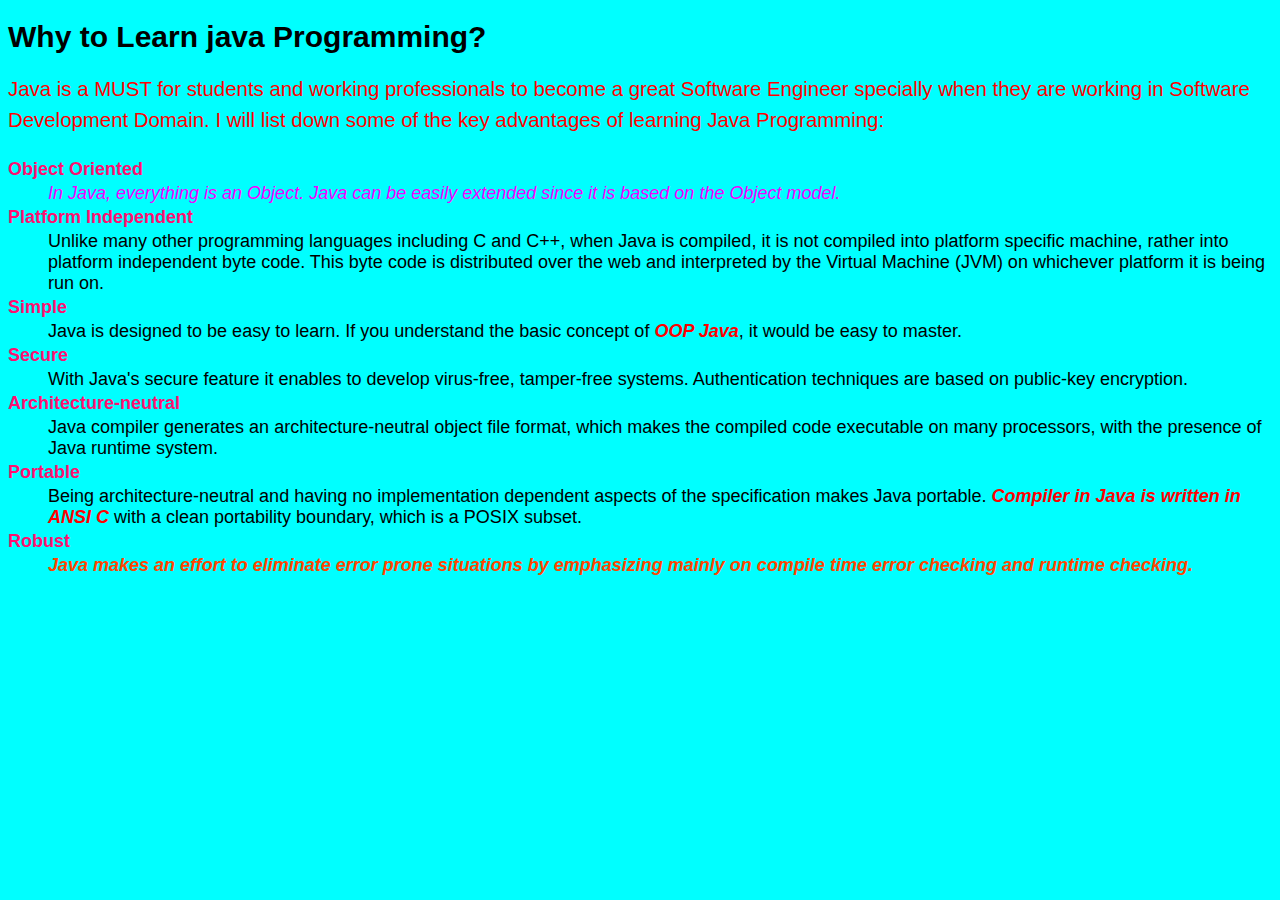
<file: Learning Material Styling/index.html>
<!DOCTYPE html>
<html>
<head>
 <link rel="stylesheet" href="LearningMaterial.css">
</head>
<body>
	<h1>Why to Learn java Programming?</h1>
	<div>
<p title="Java Programming">Java is a MUST for students and working   professionals to become a great Software Engineer specially when they are working in Software Development Domain. I will list down some of the key advantages of learning Java Programming:</p>
		<dl>
			<dt class="reasons">Object Oriented</dt>
<dd id="description01">In Java, everything is an Object. Java can be easily extended since it is based on the Object model.</dd>
			<dt class="reasons">Platform Independent</dt>
<dd id="description02">Unlike many other programming languages including C and C++, when Java is compiled, it is not compiled into platform specific machine, rather into platform independent byte code. This byte code is distributed over the web and interpreted by the Virtual Machine (JVM) on whichever platform it is being run on.</dd>

			<dt class="reasons">Simple</dt>
<dd id="description03">Java is designed to be easy to learn. If you understand the basic concept of <em>OOP Java</em>, it would be easy to master.</dd>
			<dt class="reasons">Secure</dt>
<dd id="description04">With Java's secure feature it enables to develop virus-free, tamper-free systems. Authentication techniques are based on public-key encryption.</dd>
			<dt class="reasons" >Architecture-neutral</dt>
<dd id="description05">Java compiler generates an architecture-neutral object file format, which makes the compiled code executable on many processors,
				with the presence of Java runtime system.</dd>
			<dt class="reasons" >Portable</dt>
<dd id="description06">Being architecture-neutral and having no implementation dependent aspects of the specification makes Java portable. <em>Compiler in Java is written in ANSI C</em> with a clean portability boundary,
				which is a POSIX subset.</dd>
			<dt class="reasons">Robust</dt>
<dd id="description07">Java makes an effort to eliminate error prone situations by
				emphasizing mainly on compile time error checking and runtime
				checking.</dd>

		</dl>
	</div>
</body>
</html>
</file>
<file: Learning Material Styling/LearningMaterial.css>
body{
    background-color: #00FFFF;
    font-family: arial;
    font-size: 12px;
}
h1{
    font-size: 2.5em;
}
dd{
    font-size: 1.5em;
}
p{
    color: #FF0000;
    font-size: 1.7em;
    line-height: 1.5;
}
.reasons{
    color: #FF0F70;
    font-weight: bold;
    line-height: 1.5;
    font-size: 1.5em;
    
}
#description01{
    font-style: italic;
    color: #F500FF;
}
#description07{
    font-style: italic;
    color: #FF4500;
    font-weight: bold;
}
em{
    color: #FF0000;
    font-weight: bold;
    background-color: #00FFFF;
}
</file>
